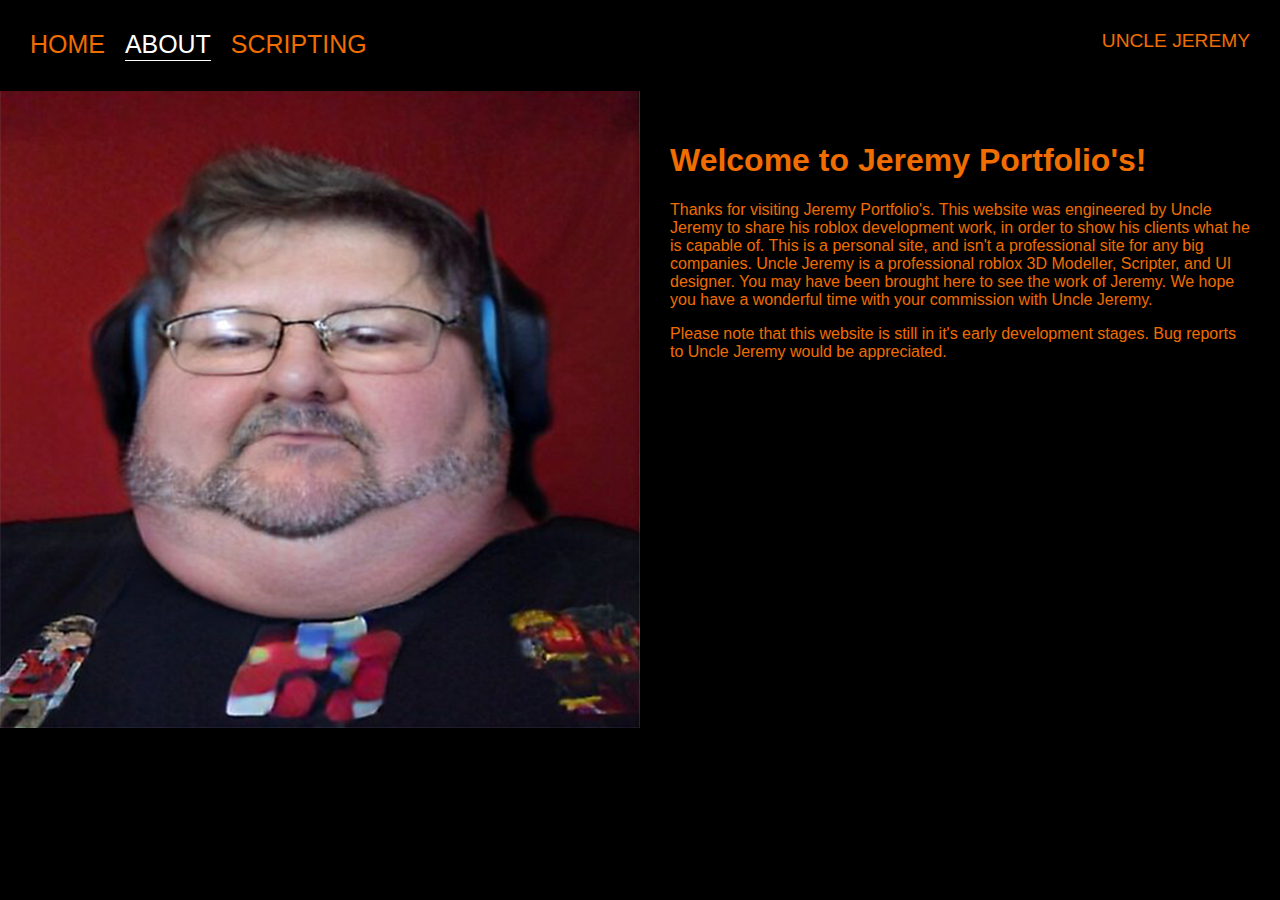
<file: about.html>
<!DOCTYPE html>
<html>
    <head>
        <meta charset="utf-8" />
        <title>About</title>
        <link rel="preconnect" href="https://fonts.googleapis.com">
        <link rel="stylesheet" href="styles.css">
    </head>
    <body>
        <div class="container">
            <div class="nav-wrapper">
                <div class="left-side">
                    <div class="nav-link-wrapper">
                        <a href="index.html">Home</a>
                    </div>
                    
                    <div class="nav-link-wrapper active-nav-link">
                        <a href="about.html">About</a>
                    </div>

                    <div class="nav-link-wrapper">
                        <a href="scripting.html">Scripting</a>
                    </div>
                </div>

                <div class="right-side">
                    <div class="brand">
                        <div>UNCLE JEREMY</div>
                    </div>
                </div>
            </div>

            <div class="content-wrapper">
                <div class="two-collumn-wrapper">
                    <div class="profile-image-wrapper">
                        <img src="images/profile.png">
                    </div>

                    <div class="profile-content-wrapper">
                        <h1>Welcome to Jeremy Portfolio's!</h1>
                        <p>Thanks for visiting Jeremy Portfolio's. This website was engineered by Uncle Jeremy to share his roblox development work, in order to show his clients what he is capable of. This is a personal site, and isn't a professional site for any big companies. Uncle Jeremy is a professional roblox 3D Modeller, Scripter, and UI designer. You may have been brought here to see the work of Jeremy. We hope you have a wonderful time with your commission with Uncle Jeremy.</p>
                        <p>Please note that this website is still in it's early development stages. Bug reports to Uncle Jeremy would be appreciated.</p>
                    </div>
                </div>
            </div>
        </div>
    </body>
</html>
</file>
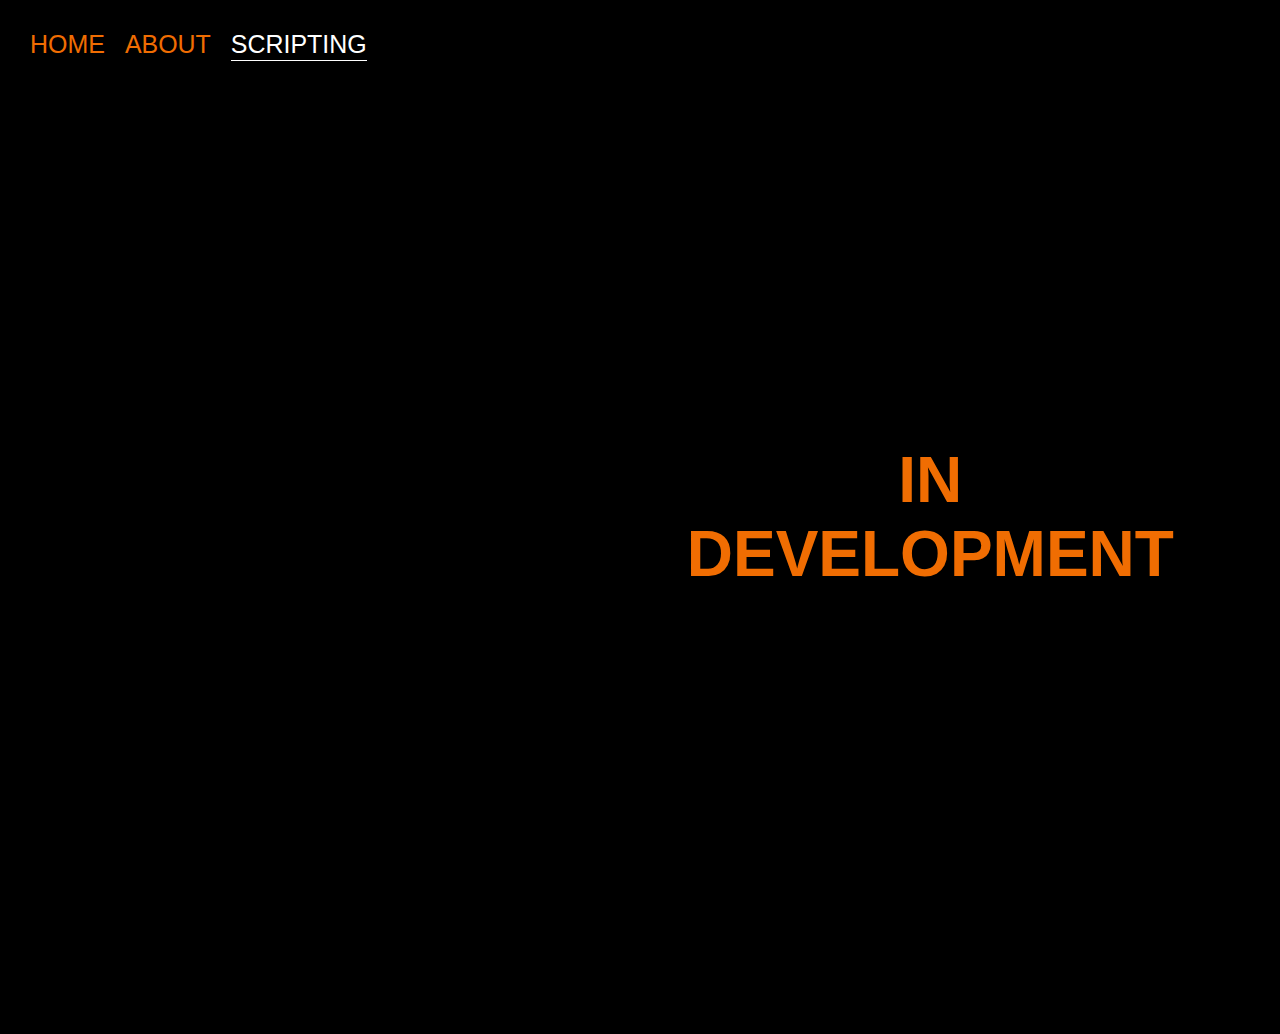
<file: scripting.html>
<!DOCTYPE html>
<html>
    <head>
        <meta charset="utf-8" />
        <title>Scripting</title>
        <link rel="preconnect" href="https://fonts.googleapis.com">
        <link rel="stylesheet" href="styles.css">
    </head>
    <body>
        <div class="container">
            <div class="nav-wrapper">
                <div class="left-side">

                    <div class="nav-link-wrapper">
                        <a href="index.html">Home</a>
                    </div>
                    
                    <div class="nav-link-wrapper">
                        <a href="about.html">About</a>
                    </div>

                    <div class="nav-link-wrapper active-nav-link">
                        <a href="scripting.html">Scripting</a>
                    </div>
                </div>

                <div class="your-dad">
                    <h1>IN DEVELOPMENT</h1>
                </div>

                <div class="content-wrapper-2">
                    <div class="items-wrapper">

                        <div class="ting-item-wrapper">
                            <h1>IN DEVELOPMENT</h1>
                        </div>
                    </div>
                </div>
</file>
<file: styles.css>
body {
    margin: 0px;
    font-family: "Roboto", sans-serif;
    background-color: black;
}

.container {
    display: grid;
    grid-template-columns: 1fr;
}

.nav-wrapper {
    display: flex;
    justify-content: space-between;
    padding: 30px;
    background-color:black;
    font-size: larger;
}

.left-side {
    display: flex;
}

.nav-wrapper > .left-side > div {
    margin-right: 20px;
    font-size: 1.3em;
    text-transform: uppercase;
}

.nav-link-wrapper {
    height: 30px;
    border-bottom: 1px solid transparent;
    transition: border-bottom 0.5s;
}

.nav-link-wrapper a {
    color: #f06d02;
    text-decoration: none;
    transition: color 0.5s;
}

.nav-link-wrapper:hover {
    border-bottom: 1px solid white;
}

.nav-link-wrapper a:hover {
    color: white;
}

.active-nav-link {
    border-bottom: 1px solid white;
}

.active-nav-link a {
    color: white !important;
}

.portfolio-items-wrapper {
    display: grid;
    grid-template-columns: 1fr 1fr 1fr;
}

.portfolio-item-wrapper {
    position: relative;
}

.portfolio-img-background {
    height: 500px;
    width: 100%;
    background-size: cover;
    background-position: center;
    background-repeat: no-repeat;
}

.img-text-wrapper {
    position: absolute;
    top: 0;
    display: flex;
    flex-direction: column;
    justify-content: center;
    align-items: center;
    height: 100%;
    text-align: center;
    padding-left: 100px;
    padding-right: 100px;
}

.logo-wrapper img {
    width: 50%;
    margin-bottom: 20px;
}

.img-text-wrapper .subtitle {
    transition: 1s;
    font-weight: 600px;
    color: transparent;
}

.img-text-wrapper:hover .subtitle {
    font-weight: 600px;
    color:#f06d02;
    font-size: 30px;
}

.img-darken {
    transition: 0.5s;
    filter: brightness(30%);
}

/*ABOUT PAGE*/
.two-collumn-wrapper {
    display: grid;
    grid-template-columns: 1fr 1fr;
}

.profile-image-wrapper img {
    width: 100%;   
    background-color: black;
    color: black;
}

.profile-content-wrapper {
    padding: 30px;
    background-color: black;
    color: black;
}

.profile-content-wrapper h1 {
    color: #f06d02;
}

.profile-content-wrapper p {
    color: #f06d02;
}

.profile-image-wrapper {
    background-color: black;
    color: black;
}

.your-dad {
    color: #f06d02;
    padding: 70px 0;
    border: 300px solid transparent;
    text-align: center;
    font-size:xx-large
}

.port-text {
    color: #f06d02;
    margin: auto;
}

.right-side {
    color: #f06d02;
}
</file>
